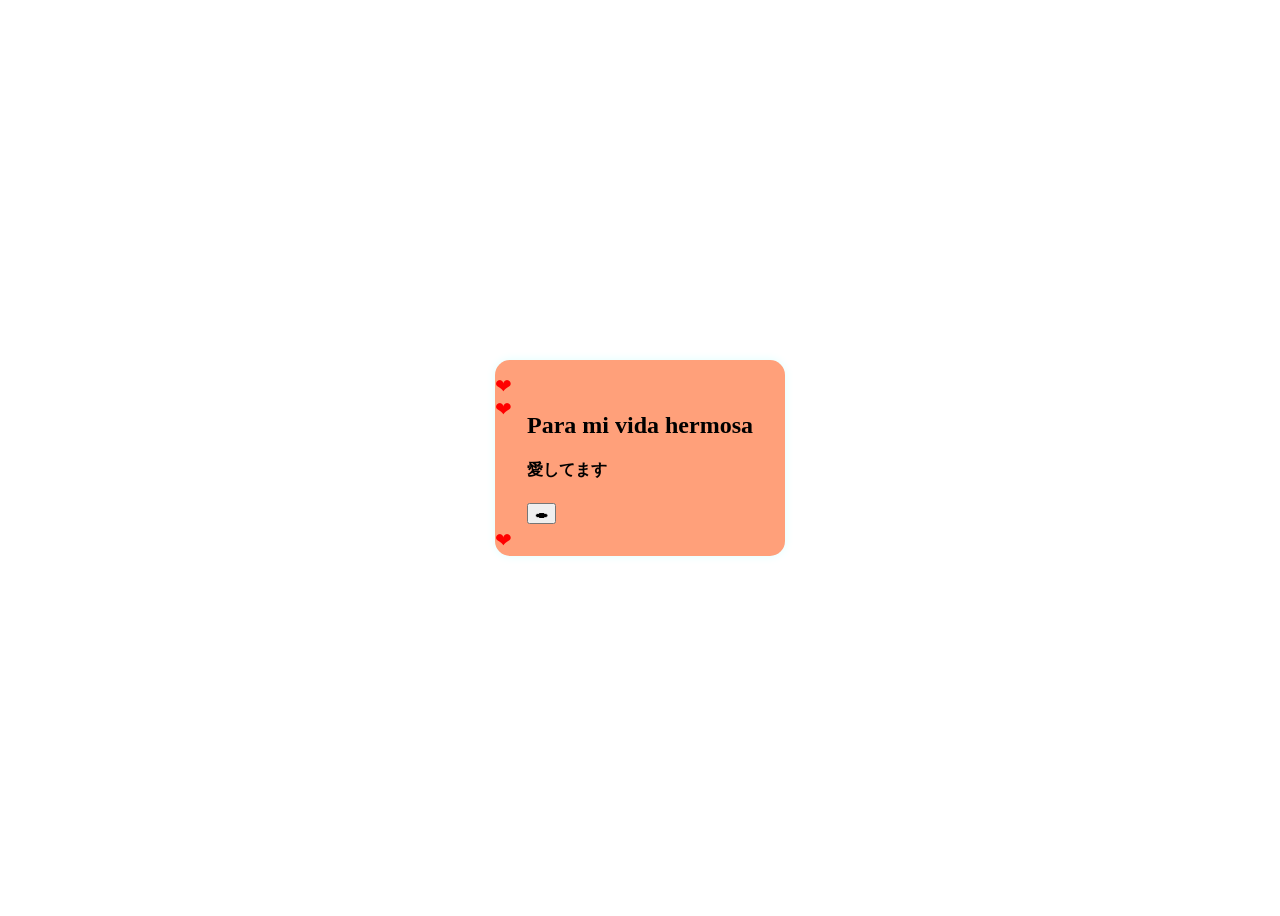
<file: index.html>
<!DOCTYPE html>
<html lang="es">
<head>
     <title>Paramiamor</title>
     <meta charset= "UTF-8">
     <link rel="stylesheet" href="styles.css">
</head>
<body>
     <div class="cartita-bonita">
     <h2>Para mi vida hermosa</h2>
     <h4>愛してます</h4>
     <button onclick="MostrarCarta()">🕳</button>

     <p id="texto-carta" class="oculto">Mi corazon, te amo.Solo queria recordarte que siempre vas a tener un esposito que apoya y te ama.   
     </p>
</div>
     <script src="script.js"></script>
</body>
</html>
</file>
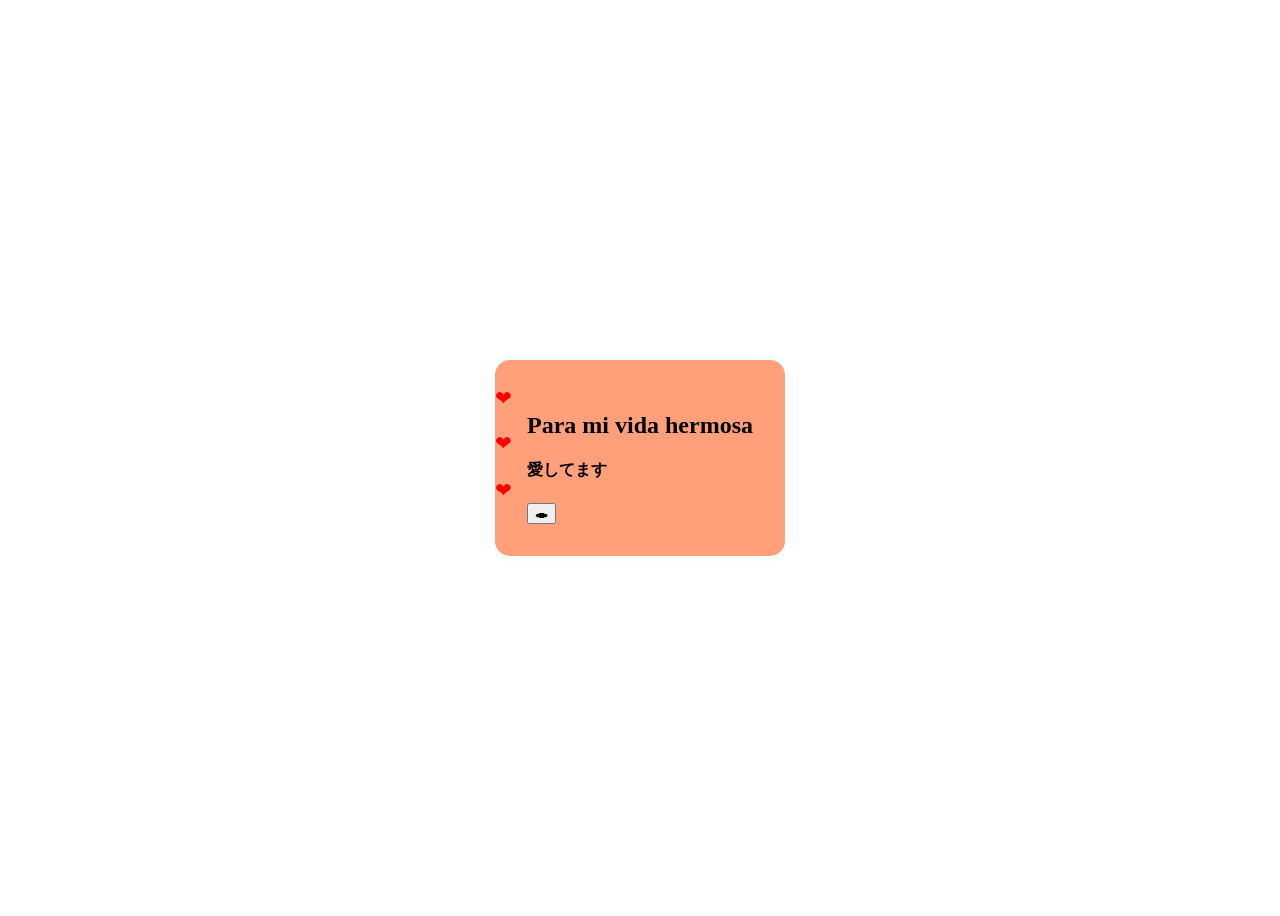
<file: index.html (2).html>
<!DOCTYPE html>
<html lang="es">
<head>
     <title>Florecitastablita</title>
     <meta charset= "UTF-8">
     <link rel="stylesheet" href="styles.css">
</head>
<body>
     <div class="cartita-bonita">
     <h2>Para mi vida hermosa</h2>
     <h4>愛してます</h4>
     <button onclick="MostrarCarta()">🕳</button>

     <p id="texto-carta" class="oculto">Mi corazon, te amo.Solo queria recordarte que siempre vas a tener un esposito que apoya y te ama.   
     </p>
</div>
     <script src="script.js"></script>
</body>
</html>
</file>
<file: styles.css>
.oculto {
	display: none;
}

.cartita-bonita {
    background: lightsalmon;
    padding: 32px;
    border-radius: 15px;
    box-shadow: 0px 0px 10px lightcyan;
    position: relative;
    overflow: hidden;

}

#texto-carta {
	background: #8c5ab8;
	font-family: "Papyrus";
}

body {
	display: flex;
	justify-content: center;
	align-items: center;
	height: 100vh;
	width: auto;
}

.corazon {
  position: absolute;
  color: red;
  font-size: 20px;
  animation: mover 4s linear;
}
@Keyframes mover {
  0% {
    transform: translateX(0);
    opacity: 1;
  }
  100% {
    transform: translateX(100%);
    opacity: 0;
  }
}
</file>
